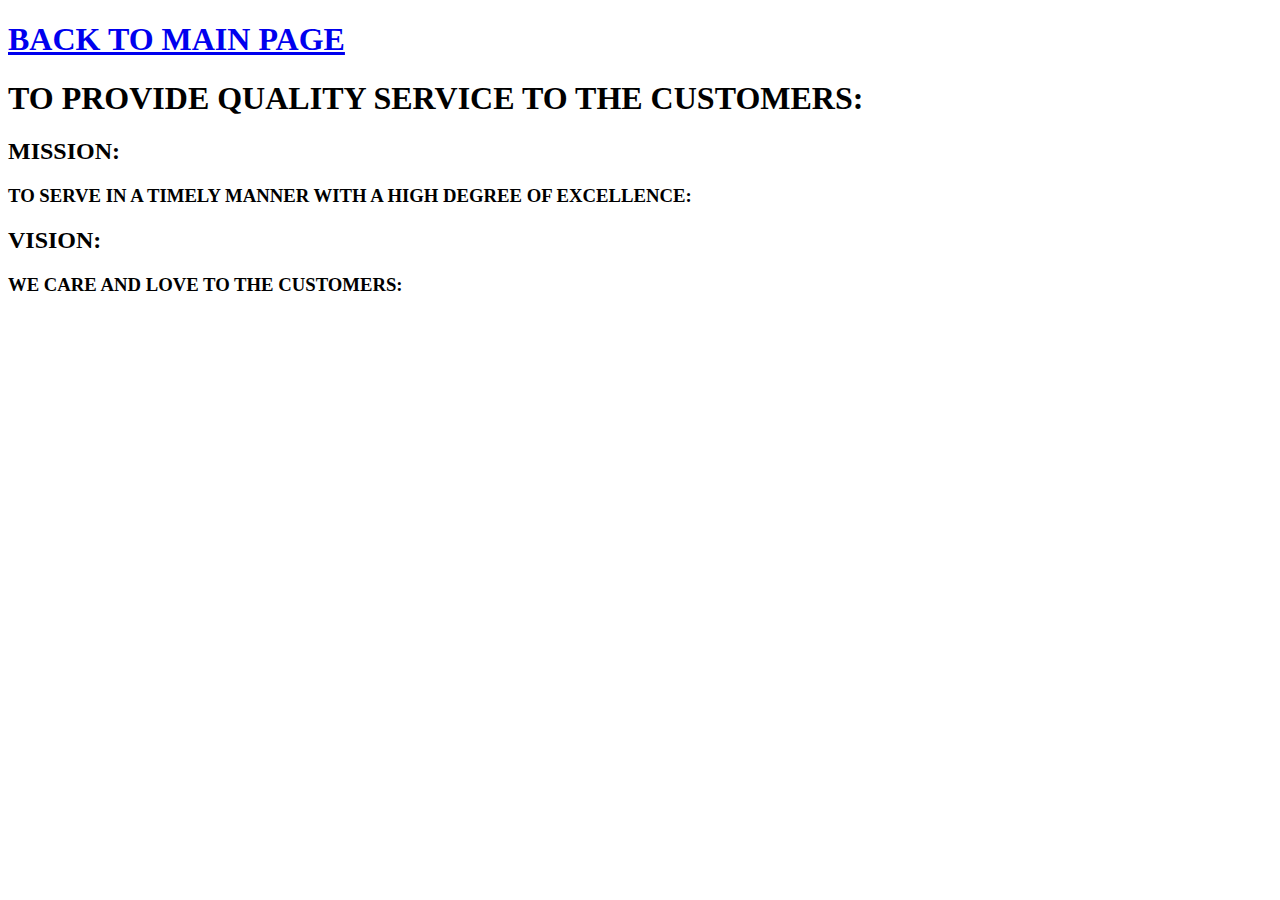
<file: about.html>
<!doctype html>
<html>
<head>
 <style>
body{
background-image:(lak.jpg);
background-size:100%;
}

</style>
</head>
<title>ALL ABOUT US</title>

<body>
<h1><a href="sambrana.html">BACK TO MAIN PAGE</a></h1>

<h1><font color=BLACK>TO PROVIDE QUALITY SERVICE TO THE CUSTOMERS:</h1>

<h2><font color=BLACK>MISSION:</h2>
<h3><font color=BLACK>TO SERVE IN A TIMELY MANNER WITH A HIGH DEGREE OF EXCELLENCE:</h3>
<h2><font color=BLACK>VISION:</h2>
<h3><font color=BLACK>WE CARE AND LOVE TO THE CUSTOMERS:</h3>
</body>
</html>
</file>
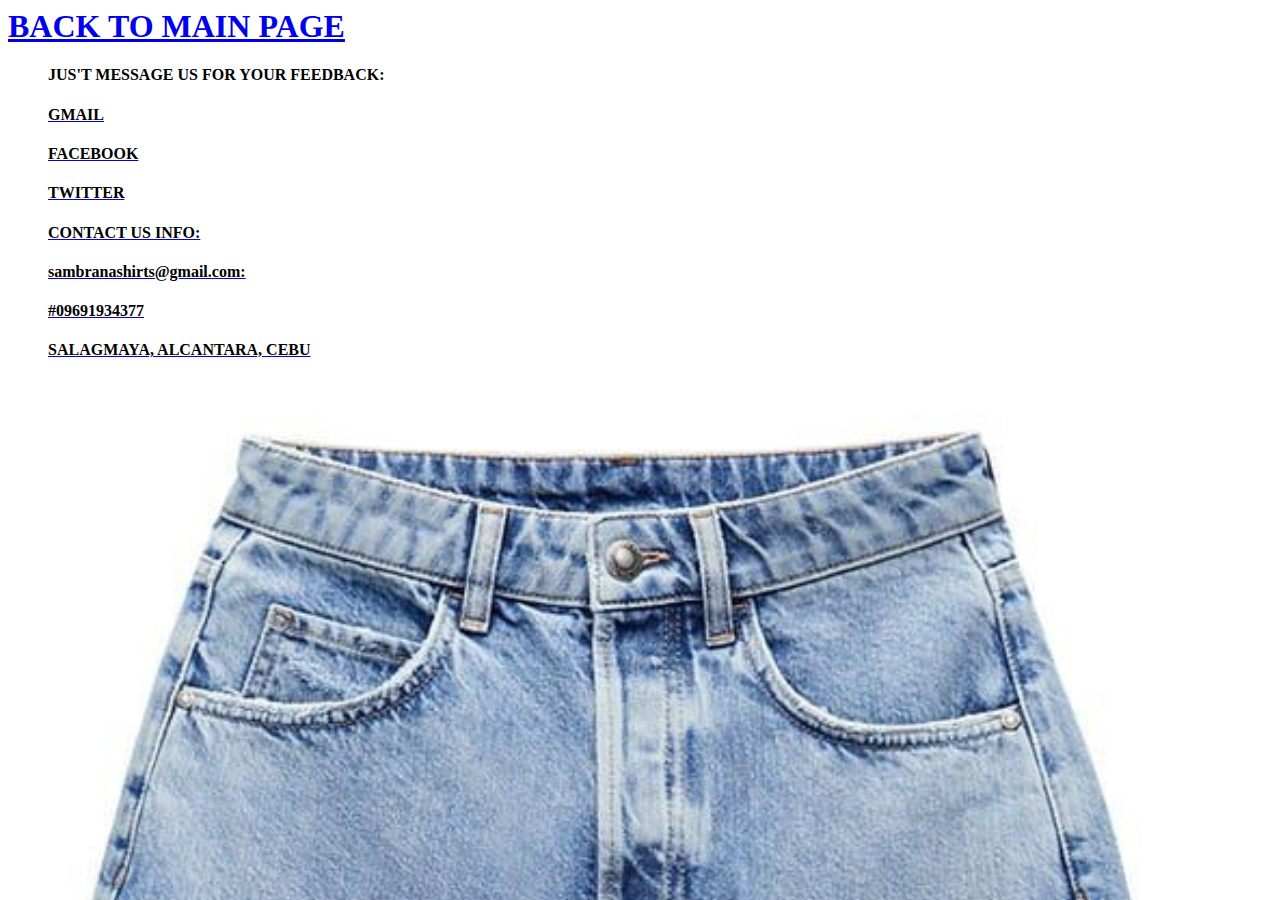
<file: contact.html>
<html>
<head>
<title>INFORMATION</title>
<h1><a href="sambrana.html">BACK TO MAIN PAGE</a></h1>
<style>
body{
background-image:url(lop.jpg);
background-size:95%}

</style>
<ul>
<h4><font color=black>JUS'T MESSAGE US FOR YOUR FEEDBACK:</h4>
<h4><a href="PAGE"</a><font color=black>GMAIL</h4>
<h4><a href="PAGE"</a><font color=black>FACEBOOK</h4>
<h4><a href="PAGE"</a><font color=black>TWITTER</h4>

<h4><font color=black>CONTACT US INFO:</h4>
<h4><font color=black>sambranashirts@gmail.com:</h4>
<h4><font color=black>#09691934377</h4>
<h4><font color=black>SALAGMAYA, ALCANTARA, CEBU</h4>

</ul>
</file>
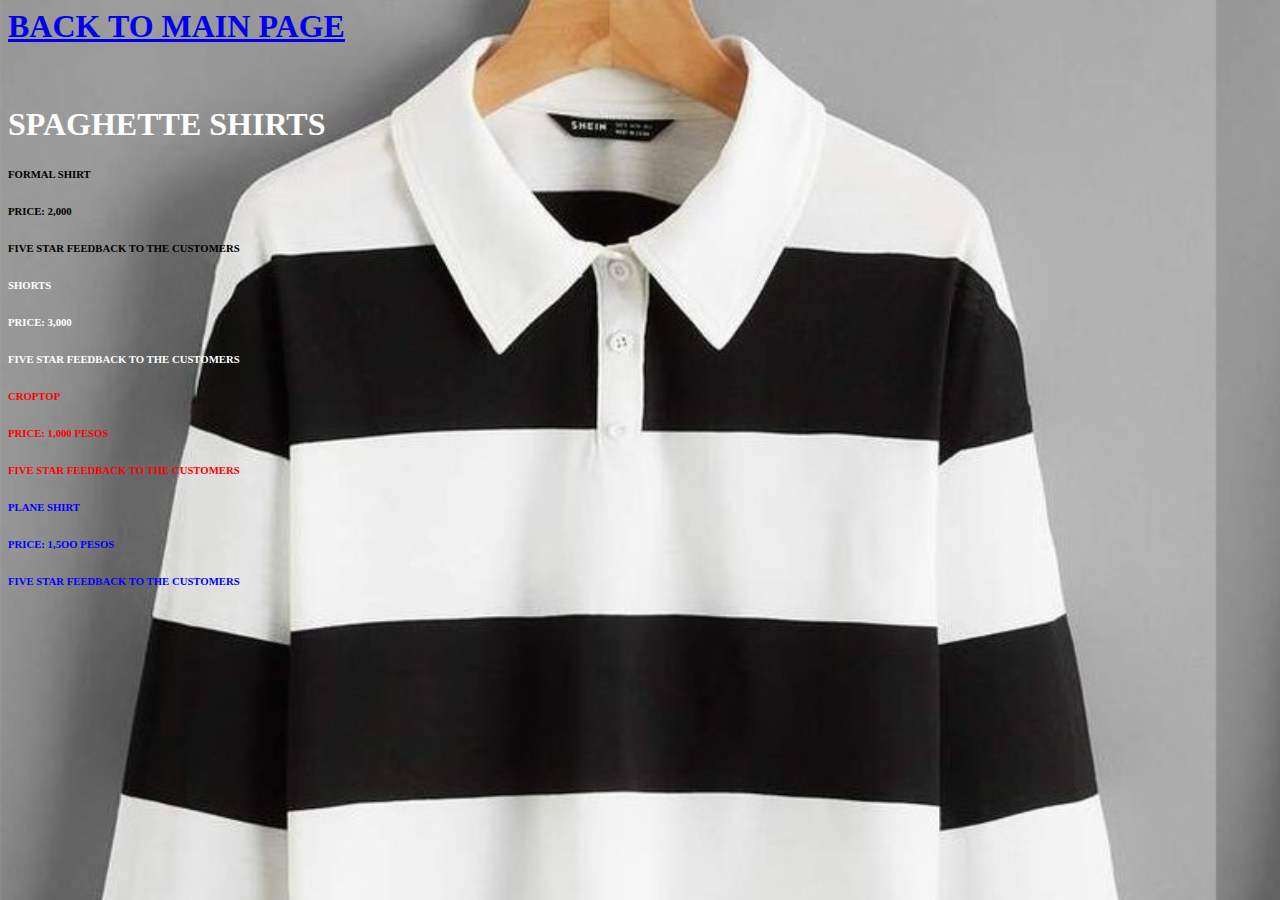
<file: product .html>
<!doctype>
<html>
<head>
<style>
body{
     background-image:url(bob.jpg);
     background-size:95%;
}

  </style>
  </head>
<title>T'SHIRTS</title>
<h1><a href="sambrana.html">BACK TO MAIN PAGE</a></h1>
</head>
<body>
<br>
<h1><font color=white>SPAGHETTE SHIRTS</h1>
<h6><font color=black>FORMAL SHIRT</h6>
<h6><font color=black>PRICE: 2,000</h6>
<h6><font color=black>FIVE STAR FEEDBACK TO THE CUSTOMERS</h6>

<h6><font color=white>SHORTS</h6>
<h6><font color=white>PRICE: 3,000</h6>
<h6><font color=white>FIVE STAR FEEDBACK TO THE CUSTOMERS</h6>

<h6><font color=red>CROPTOP</h6>
<h6><font color=red>PRICE: 1,000 PESOS</h6>
<h6><font color=red>FIVE STAR FEEDBACK TO THE CUSTOMERS</h6>

<h6><font color=blue>PLANE SHIRT</h6>
<h6><font color=blue>PRICE: 1,5OO PESOS</h6>
<h6><font color=blue>FIVE STAR FEEDBACK TO THE CUSTOMERS</h6>

</html>
</file>
